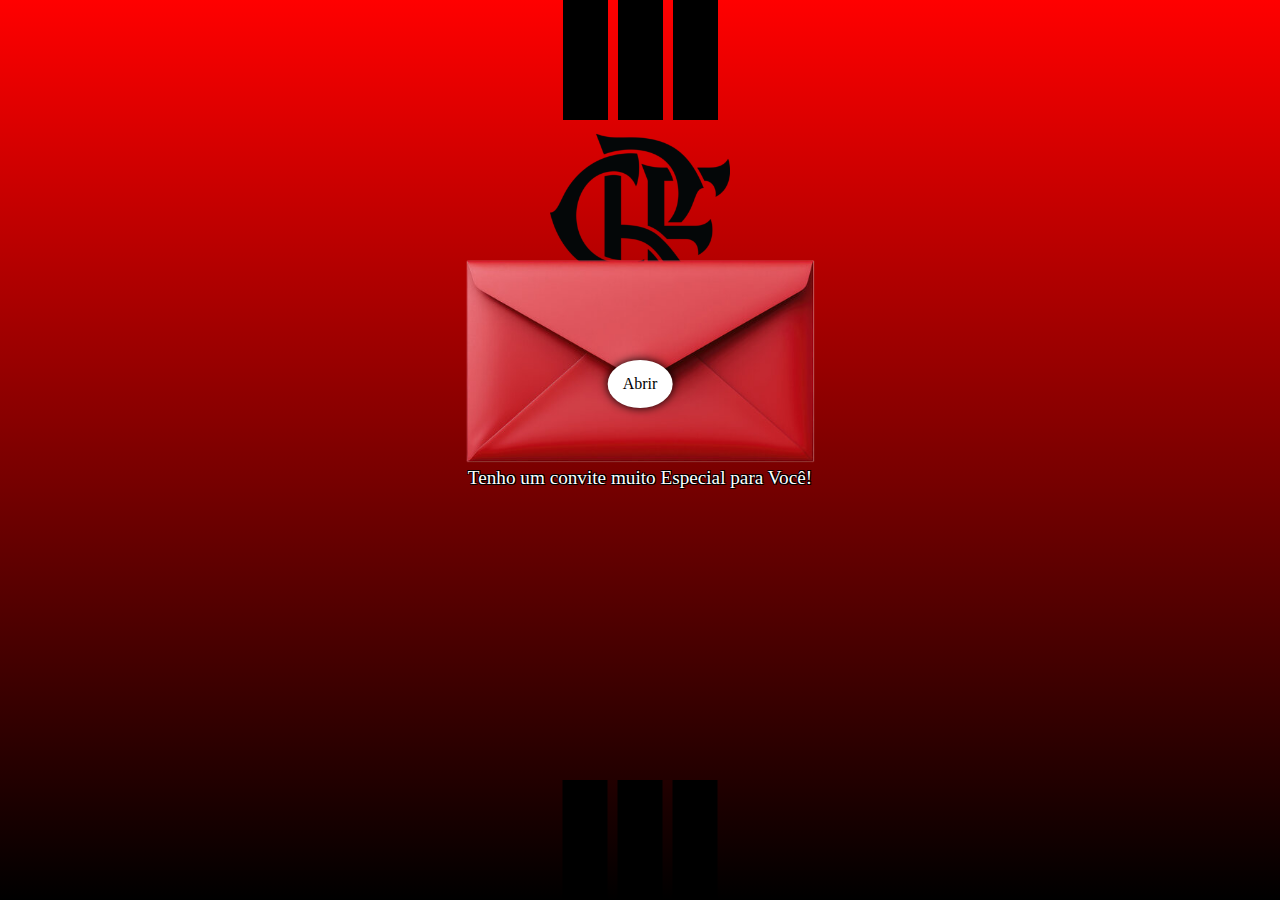
<file: index.html>
<!DOCTYPE html>
<html lang="pt-br">
<head>
    <meta charset="UTF-8">
    <meta name="viewport" content="width=device-width, initial-scale=1.0">
    <title>Marcos</title>
    <link rel="stylesheet" href="css/inicio.css">
</head>
<body>
    <main>
        <div class="tresrisco">
            <div></div>
             <div></div>
              <div></div>

        </div>
           <div class="tresriscobottom">
            <div></div>
             <div></div>
              <div></div>

        </div>
        <img src="img/CRF.png" alt="crf" class="crf">
        <div class="envelope">

            <img src="img/envelope.png" alt="envelope">
            <a href="page/convite.html"> Abrir</a>
            <p>Tenho um convite muito Especial para Você!</p>
        </div>




    </main>
    
</body>
</html>
</file>
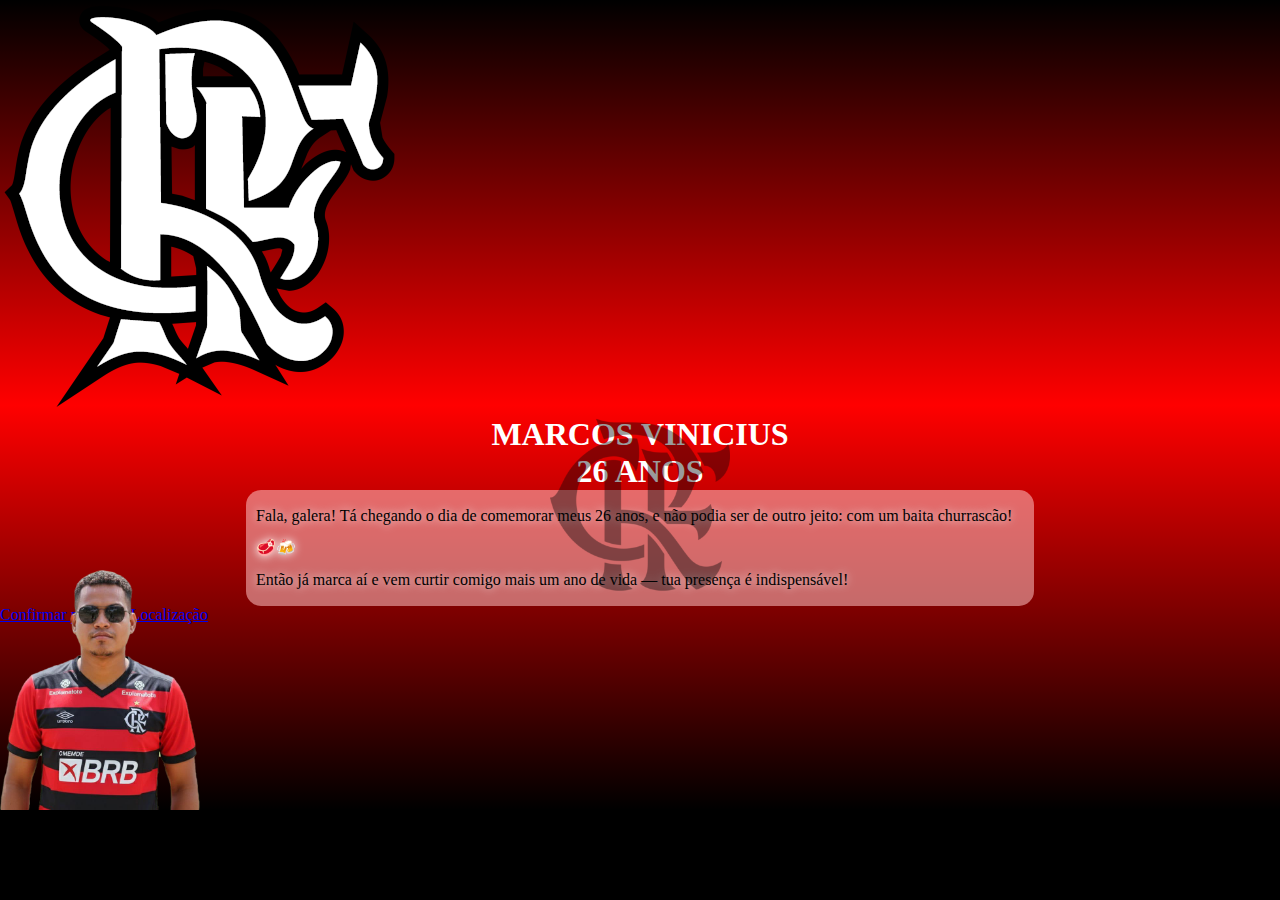
<file: page/convite.html>
<!DOCTYPE html>
<html lang="pt-br">
<head>
    <meta charset="UTF-8">
    <meta name="viewport" content="width=device-width, initial-scale=1.0">
    <title>Convite</title>
    <link rel="stylesheet" href="../css/convite.css">
</head>
<body>
    <main class="corpo">
        <img src="../img/crf-branco.png" alt="crf-branco" class="crf-branco">
        <h1>MARCOS VINICIUS <br><span>26</span> ANOS</h1>

       
            <p>
                Fala, galera!
                Tá chegando o dia de comemorar meus 26 anos, e não podia ser de outro jeito: com um baita churrascão! 🥩🍻 <br>
                Então já marca aí e vem curtir comigo mais um ano de vida — tua presença é indispensável!
            </p>

          
      

        <div class="botao">
            <a href="https://wa.me/559884023023?text=.%20%20%20%20%20%20%20~%20Obrigado%20pelo%20convite%20~%0A%0A%0A%20%20%20%20%20%20%20%20%20%20%20%20%20Presen%C3%A7a%20confirmada" target="_blank">Confirmar presença</a>
            <a href="localicacao.html" target="_self">Localização</a>

        </div>
        <img src="../img/marcos.png" alt="marcos" class="marcos">
        <img src="../img/CRF.png" alt="crf" class="crf">

    </main>
    <p class="roda-pe"> Você está convocado</p>

    
</body>
</html>
</file>
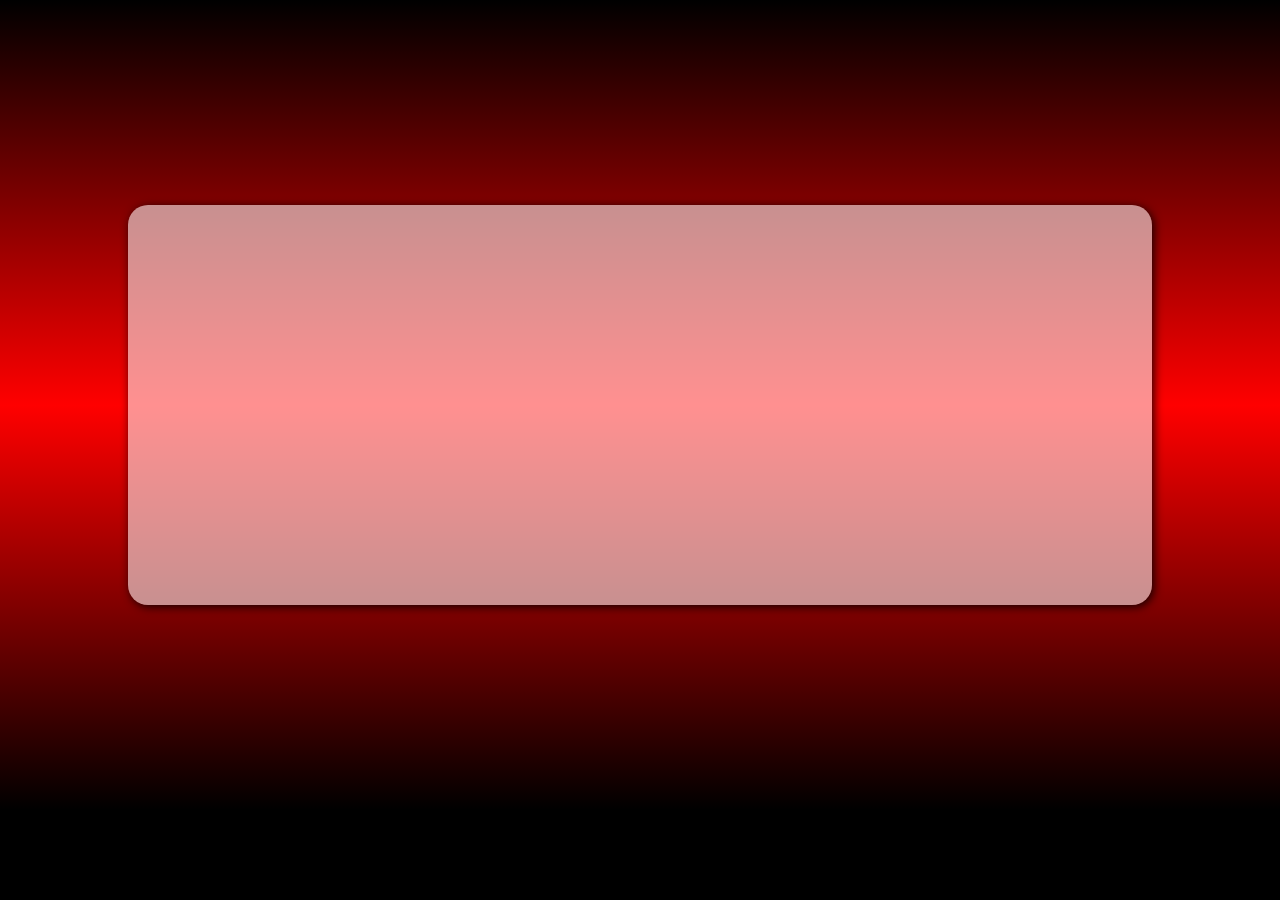
<file: page/localicacao.html>
<!DOCTYPE html>
<html lang="pt-br">
<head>
    <meta charset="UTF-8">
    <meta name="viewport" content="width=device-width, initial-scale=1.0">
    <title>Localização</title>
    <link rel="stylesheet" href="../css/localizacao.css">
</head>
<body>
   <main>

    <section>
        
    </section>

   </main>
    
</body>
</html>
</file>
<file: css/inicio.css>
*{
    margin: 0;
    padding: 0;
}
main{
    overflow: hidden;
    height: 100vh;
    width: 100vw;
    position: relative;
    background-image: linear-gradient(to top, black, red);
}
.tresrisco{
   
    height: 120px;
    display: flex;
    flex-flow: row nowrap;
    justify-content: center;
    gap: 10px;
}
.tresrisco div{
    background-color: rgb(0, 0, 0);
    width: 45px;
    align-self: stretch;
    
}

.tresriscobottom{
    bottom: 0;
    position: absolute;
    left: 50%;
    transform: translate(-50%);
   
    height: 120px;
    display: flex;
    flex-flow: row nowrap;
    justify-content: center;
    gap: 10px;
}
.tresriscobottom div{
    background-color: rgb(0, 0, 0);
    width: 45px;
    align-self: stretch;
    
} /* risco*/

.crf{
    position: absolute;
    width: 200px;
    left: 50%;
    transform: translate(-50%);
}



.envelope{
    position: absolute;
    top: 260px;
    left: 50%;
    transform: translate(-50%);
  
    
    
    
}
@keyframes brilhar{
    0%,100%{
         box-shadow: 0px 0px 0px white;
    }
    50%{
         box-shadow: 0px 0px 50px white;
    }
}
.envelope img{
    width: 350px;
    animation: brilhar 5s linear infinite;

}

.envelope a{
    display: block;
    position: absolute;
    background-color: white;
    padding: 15px;
    border-radius: 50%;
    text-decoration: none;
    color: black;
    top: 100px;
    left: 50%;
    transform: translate(-50%);
    box-shadow: 0 0 10px black;
}
.envelope p{
    text-align: center;
    font-size: 1.2em;
    color: white;
    text-shadow: 
    1px 1px black,
    -1px -1px black,
    1px -1px black,
    -1px 1px black;
}
</file>
<file: css/convite.css>
*{
    margin: 0;
    padding: 0;
}
body{
    min-height: 100vh;
    background-color: black;
}
.corpo{
    position: relative;
    background-image: linear-gradient(to top, black,red,black);
    min-height: 90vh;
    overflow: hidden;
}
.corpo h1{
    color: white;
    text-align: center;

}
.corpo p{
    
    background-color: rgba(255, 194, 194, 0.545);
    width: 60vw;
    padding: 10px;
    line-height: 2em;
    margin: 0 auto;
    border-radius: 15px;
    text-shadow: 0 0 10px white;
    

}
.marcos{
    position: absolute;
    width: 200px;
    bottom: 0;
    z-index: 10;
}
.crf{
    width: 200px;
    position: absolute;
    top: 50%;
    left: 50%;
    transform: translate(-50%);
    opacity: 0.4;

}
</file>
<file: css/localizacao.css>
*{
    margin: 0;
    padding: 0;
}
body{
    min-width: 100vw;
    min-height: 100vh;
    background-color: black;
    color: white;
}
main{
    min-height: 90vh;
    background-image: linear-gradient(to top,black, red,black);
    display: flex;
    justify-content: center;
    align-items: center;
}
section{
    border-radius: 20px;
    background-color: rgba(255, 255, 255, 0.564);
    width: 80vw;
    height: 400px;
    box-shadow: 2px 2px 10px rgba(0, 0, 0, 0.849);
    z-index: 9;

}
</file>
